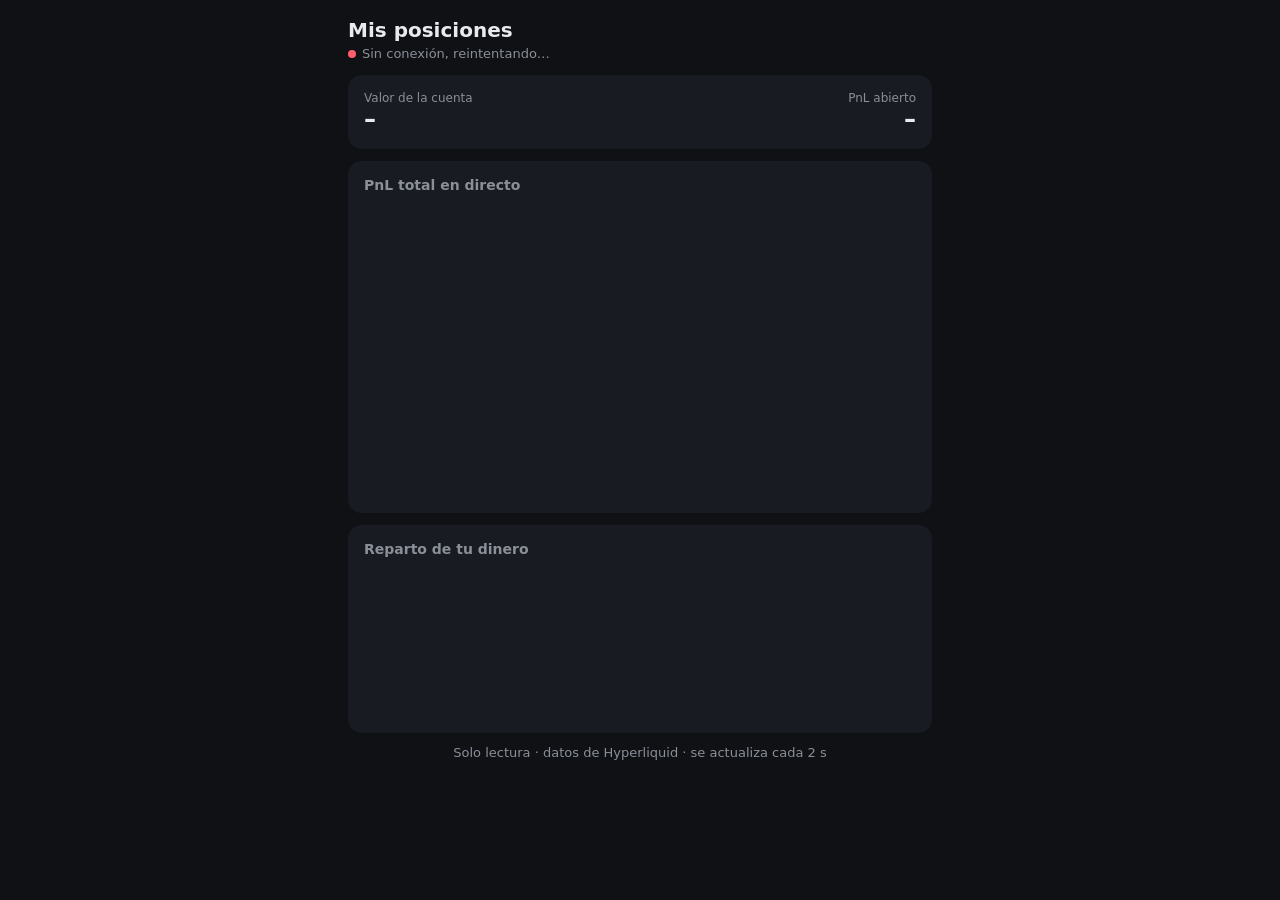
<file: panel/index.html>
<!doctype html><html lang="es"><head><meta charset="utf-8"><meta name="viewport" content="width=device-width,initial-scale=1">
<title>Mis posiciones · Hyperliquid</title>
<style>
*{box-sizing:border-box}body{margin:0;font-family:-apple-system,system-ui,sans-serif;background:#0f1115;color:#e8eaed}
.w{max-width:620px;margin:0 auto;padding:18px}
h1{font-size:20px;margin:0 0 4px}.sub{color:#8a8f98;font-size:13px;margin-bottom:14px;display:flex;align-items:center;gap:6px}
.dot{width:8px;height:8px;border-radius:50%;background:#3ddc84;animation:p 1.5s infinite}@keyframes p{50%{opacity:.3}}
.box{background:#181b21;border-radius:14px;padding:16px;margin-bottom:12px}
.tot{display:flex;justify-content:space-between}.tot span{display:block;color:#8a8f98;font-size:12px}.tot b{font-size:24px}
h2{font-size:14px;color:#8a8f98;font-weight:600;margin:0 0 10px}
.pie{display:flex;align-items:center;gap:16px}.leg div{font-size:13px;margin:6px 0;display:flex;align-items:center;gap:8px}
.leg i{width:10px;height:10px;border-radius:3px;display:inline-block}
.top{display:flex;justify-content:space-between;align-items:center}.coin{font-size:18px;font-weight:700}
.tag{font-size:12px;padding:2px 8px;border-radius:8px;margin-left:6px}
.pnl{font-size:22px;font-weight:700}.g{color:#3ddc84}.r{color:#ff5c6c}
.grid{display:grid;grid-template-columns:1fr 1fr;gap:6px 12px;margin-top:10px;font-size:13px}.grid span{color:#8a8f98}
.bar{height:8px;border-radius:4px;margin-top:12px;position:relative}
.bar i{position:absolute;top:-4px;width:4px;height:16px;background:#fff;border-radius:2px;transition:left .5s}
.lbl{display:flex;justify-content:space-between;font-size:11px;color:#8a8f98;margin-top:4px}
canvas{width:100%;display:block}
</style></head><body><div class="w">
<h1>Mis posiciones</h1><div class="sub"><span class="dot" id="dot"></span><span id="st">Conectando…</span></div>
<div class="box tot"><div><span>Valor de la cuenta</span><b id="av">–</b></div><div style="text-align:right"><span>PnL abierto</span><b id="tp">–</b></div></div>
<div class="box"><h2>PnL total en directo</h2><canvas id="line" height="160"></canvas></div>
<div class="box"><h2>Reparto de tu dinero</h2><div class="pie"><canvas id="pie" width="150" height="150" style="width:150px;height:150px"></canvas><div class="leg" id="leg"></div></div></div>
<div id="pos"></div>
<div class="sub" style="justify-content:center">Solo lectura · datos de Hyperliquid · se actualiza cada 2 s</div>
</div>
<script>
const ADDR="0xc1eceec4bff5fd32cfd59a43621f14b38c07ef50";
const PLAN={BTC:{stop:63650,target:64600}};
const COL={BTC:"#f7931a",ETH:"#8c8cff",SOL:"#14f195",HYPE:"#50e3c2",free:"#3a3f4a"};
const api=b=>fetch("https://api.hyperliquid.xyz/info",{method:"POST",headers:{"Content-Type":"application/json"},body:JSON.stringify(b)}).then(r=>r.json());
const f=(n,d=2)=>Number(n).toLocaleString("es-ES",{minimumFractionDigits:d,maximumFractionDigits:d});
const sg=n=>(n>=0?"+":"")+f(n);
const hist=[];const phist={};
function setup(c){const r=window.devicePixelRatio||1,w=c.clientWidth,h=c.clientHeight||c.height;c.width=w*r;c.height=h*r;const x=c.getContext("2d");x.scale(r,r);return [x,w,h]}
function spark(c,data,color,ref){
 const [x,w,h]=setup(c);if(data.length<2){x.fillStyle="#8a8f98";x.font="12px sans-serif";x.fillText("Recogiendo datos…",8,h/2);return}
 let lo=Math.min(...data),hi=Math.max(...data);if(ref!==undefined){lo=Math.min(lo,ref);hi=Math.max(hi,ref)}
 const pad=(hi-lo)*.1||Math.abs(hi)*.001||1;lo-=pad;hi+=pad;
 const X=i=>i/(data.length-1)*(w-50),Y=v=>h-6-(v-lo)/(hi-lo)*(h-12);
 if(ref!==undefined){x.strokeStyle="#444a55";x.setLineDash([4,4]);x.beginPath();x.moveTo(0,Y(ref));x.lineTo(w-50,Y(ref));x.stroke();x.setLineDash([])}
 x.beginPath();data.forEach((v,i)=>i?x.lineTo(X(i),Y(v)):x.moveTo(X(i),Y(v)));
 x.strokeStyle=color;x.lineWidth=2;x.stroke();
 x.lineTo(X(data.length-1),h);x.lineTo(0,h);x.closePath();x.fillStyle=color+"22";x.fill();
 x.fillStyle="#e8eaed";x.font="11px sans-serif";x.fillText(f(hi,2),w-46,12);x.fillText(f(lo,2),w-46,h-4);
}
function pie(parts){
 const c=document.getElementById("pie"),[x,w,h]=setup(c),tot=parts.reduce((a,p)=>a+p.v,0)||1;let a=-Math.PI/2;
 parts.forEach(p=>{const s=p.v/tot*2*Math.PI;x.beginPath();x.moveTo(w/2,h/2);x.arc(w/2,h/2,70,a,a+s);x.closePath();x.fillStyle=p.c;x.fill();a+=s});
 x.beginPath();x.arc(w/2,h/2,42,0,2*Math.PI);x.fillStyle="#181b21";x.fill();
 x.fillStyle="#e8eaed";x.font="bold 14px sans-serif";x.textAlign="center";x.fillText(f(tot),w/2,h/2+2);x.font="10px sans-serif";x.fillStyle="#8a8f98";x.fillText("USDC",w/2,h/2+15);
 document.getElementById("leg").innerHTML=parts.map(p=>`<div><i style="background:${p.c}"></i>${p.n}: <b>${f(p.v)}</b> (${f(p.v/tot*100,0)}%)</div>`).join("");
}
async function tick(){
 try{
  const [s,[m,c]]=await Promise.all([api({type:"clearinghouseState",user:ADDR}),api({type:"metaAndAssetCtxs"})]);
  const px={};m.universe.forEach((a,i)=>px[a.name]=+c[i].markPx);
  const av=+s.marginSummary.accountValue;document.getElementById("av").textContent=f(av)+" USDC";
  let tot=0,parts=[],cards=[];
  for(const {position:p} of s.assetPositions){
   const sz=+p.szi,mk=px[p.coin],e=+p.entryPx,u=(mk-e)*sz;tot+=u;
   (phist[p.coin]=phist[p.coin]||[]).push(mk);if(phist[p.coin].length>300)phist[p.coin].shift();
   parts.push({n:"En "+p.coin,v:Math.max(0,+p.marginUsed),c:COL[p.coin]||"#e0a"});
   cards.push({p,sz,mk,e,u});
  }
  parts.push({n:"Libre",v:Math.max(0,+s.withdrawable),c:COL.free});
  hist.push(tot);if(hist.length>300)hist.shift();
  const tp=document.getElementById("tp");tp.textContent=sg(tot)+" $";tp.className=tot>=0?"g":"r";
  spark(document.getElementById("line"),hist,tot>=0?"#3ddc84":"#ff5c6c",0);
  pie(parts);
  const cont=document.getElementById("pos");
  if(!cards.length)cont.innerHTML='<div class="box">No hay posiciones abiertas.</div>';
  cards.forEach(({p,sz,mk,e,u})=>{
   let el=document.getElementById("c-"+p.coin);
   if(!el){el=document.createElement("div");el.className="box";el.id="c-"+p.coin;el.innerHTML=`<div class="top"><div><span class="coin">${p.coin}</span><span class="tag"></span></div><div class="pnl"></div></div><div class="grid"></div><canvas height="70" style="margin-top:10px"></canvas><div class="barw"></div>`;cont.appendChild(el)}
   const short=sz<0,d=mk>1e4?0:2,pl=PLAN[p.coin];
   const tg=el.querySelector(".tag");tg.textContent=(short?"Corto ":"Largo ")+p.leverage.value+"x";tg.style.cssText=short?"background:#3a1d22;color:#ff6b7a":"background:#1d3a26;color:#3ddc84";
   const pn=el.querySelector(".pnl");pn.textContent=sg(u)+" $";pn.className="pnl "+(u>=0?"g":"r");
   el.querySelector(".grid").innerHTML=`<span>Precio</span><b>${f(mk,d)}</b><span>Entrada</span><b>${f(e,d)}</b><span>Tamaño</span><b>${Math.abs(sz)} ${p.coin}</b><span>Liquidación</span><b>${p.liquidationPx?f(p.liquidationPx,d):"–"}</b>`+(pl?`<span>Stop</span><b class="r">${f(pl.stop,d)}</b><span>Objetivo</span><b class="g">${f(pl.target,d)}</b>`:"");
   spark(el.querySelector("canvas"),phist[p.coin],COL[p.coin]||"#fff",e);
   if(pl){const lo=Math.min(pl.stop,pl.target),hi=Math.max(pl.stop,pl.target),pos=Math.max(0,Math.min(100,(mk-lo)/(hi-lo)*100));
    el.querySelector(".barw").innerHTML=`<div class="bar" style="background:linear-gradient(90deg,${short?"#1f6b40,#6b1f2a":"#6b1f2a,#1f6b40"})"><i style="left:calc(${pos}% - 2px)"></i></div><div class="lbl"><span>${short?"Objetivo":"Stop"} ${f(lo,d)}</span><span>${short?"Stop":"Objetivo"} ${f(hi,d)}</span></div>`}
  });
  [...cont.children].forEach(el=>{if(el.id&&!cards.find(k=>"c-"+k.p.coin==el.id))el.remove()});
  document.getElementById("st").textContent="En directo · "+new Date().toLocaleTimeString("es-ES");document.getElementById("dot").style.background="#3ddc84";
 }catch(e){document.getElementById("st").textContent="Sin conexión, reintentando…";document.getElementById("dot").style.background="#ff5c6c"}
}
tick();setInterval(tick,2000);
</script></body></html>
</file>
